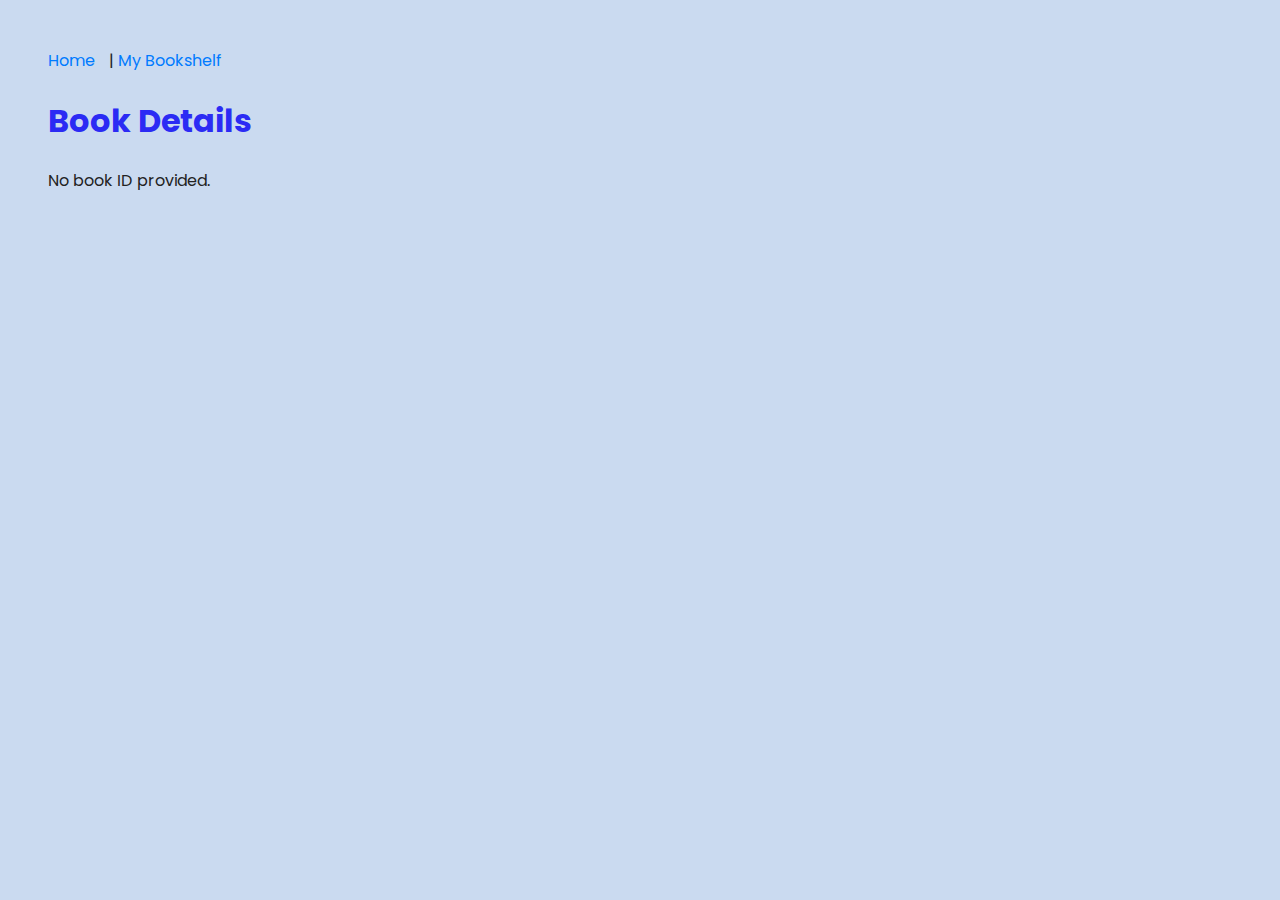
<file: details.html>
<!DOCTYPE html>
<html lang="en">
<head>
<meta charset="UTF-8" />
<title>Book Details</title>
<link rel="stylesheet" href="style.css" />
<link rel="stylesheet" href="style2.css"/>
<link id="body_font" href="https://fonts.googleapis.com/css2?family=Poppins:wght@400;600&display=swap" rel="stylesheet">
</head>
<body>
<nav>
  <a href="index.html">Home</a> |
  <a href="bookshelf.html">My Bookshelf</a>
</nav>

<h1>Book Details</h1>
<div id="bookDetails"></div>

<script>
  function getQueryParam(param) {
    const urlParams = new URLSearchParams(window.location.search);
    return urlParams.get(param);
  }

  const bookId = getQueryParam('id');
  if (!bookId) {
    document.getElementById('bookDetails').innerText = 'No book ID provided.';
  } else {
    fetch(`https://www.googleapis.com/books/v1/volumes/${bookId}`)
      .then(res => res.json())
      .then(data => {
        const info = data.volumeInfo;
        document.getElementById('bookDetails').innerHTML = `
          <h2>${info.title}</h2>
          <p><strong>Authors:</strong> ${info.authors?.join(', ') || 'N/A'}</p>
          <p><strong>Publisher:</strong> ${info.publisher || 'N/A'}</p>
          <p><strong>Published Date:</strong> ${info.publishedDate || 'N/A'}</p>
          <img src="${info.imageLinks?.thumbnail || ''}" alt="Cover" />
          <p>${info.description || 'No description available.'}</p>
          <p><strong>Page Count:</strong> ${info.pageCount || 'N/A'}</p>
          <p><strong>Categories:</strong> ${info.categories?.join(', ') || 'N/A'}</p>
          <p><strong>Average Rating:</strong> ${info.averageRating || 'N/A'}</p>
          <p><a href="${info.previewLink}" target="_blank">Preview this book</a></p>
        `;
      })
      .catch(err => {
        document.getElementById('bookDetails').innerText = 'Error loading book details.';
        console.error(err);
      });
    
  }

   function fetchBookDetails(bookId) {
  fetch(`https://www.googleapis.com/books/v1/volumes/${bookId}`)
    .then(res => res.json())
    .then(data => {
      const info = data.volumeInfo;
      document.getElementById('bookDetails').innerHTML = `
        <h2>${info.title}</h2>
        <p><strong>Authors:</strong> ${info.authors?.join(', ') || 'N/A'}</p>
        <p><strong>Publisher:</strong> ${info.publisher || 'N/A'}</p>
        <p><strong>Published Date:</strong> ${info.publishedDate || 'N/A'}</p>
        <img src="${info.imageLinks?.thumbnail || ''}" alt="Cover" />
        <p>${info.description || 'No description available.'}</p>
        <p><strong>Page Count:</strong> ${info.pageCount || 'N/A'}</p>
        <p><strong>Categories:</strong> ${info.categories?.join(', ') || 'N/A'}</p>
        <p><strong>Average Rating:</strong> ${info.averageRating || 'N/A'}</p>
        <p><a href="${info.previewLink}" target="_blank">Preview this book</a></p>
      `;
    })
    .catch(() => {
      document.getElementById('bookDetails').innerHTML = '<p>Error loading book details.</p>';
    });
}


document.addEventListener('click', function (e) {
  if (e.target.classList.contains('book-title')) {
    const bookId = e.target.dataset.id;
    fetchBookDetails(bookId);
  }
}); 
    
</script>
</body>
</html>
</file>
<file: style.css>
body {
  font-family: Arial, sans-serif;
}

nav a {
  margin-right: 10px;
  text-decoration: none;
  color: #007bff;
}

nav a:hover {
  text-decoration: underline;
}

.book {
  margin-bottom: 15px;
}

.book img {
  vertical-align: middle;
  max-height: 100px;
}
</file>
<file: style2.css>
body {
        font-family: 'Poppins', sans-serif;
        background-color: #cadaf0;
        color: #222;
        padding: 40px;
        line-height: 1.6;
    }
    head {
      background-color: #333; /* Dark gray */
      padding: 50px 50px 50px 10px;
     
    }
    .container1{
 
        justify-content: space-between;
        align-items:center
      
    }
    .container2{
      padding: auto;
      background-color: rgb(139, 156, 241);
      max-width: 300px;

    }
  

.container3 {
  max-width: 250px;
}

.container3 ul {
  list-style: none;
  padding-left: 0;
}

.container3 li {
  margin-bottom: 10px;
}

    h1{

    padding: auto ;
    color: rgb(43, 43, 244);
   
    }
   

    main {
      max-width: 800px;
      margin: 40px auto;
      padding: 0 20px;
      text-align: center;
    }
    a {
      color: #250abd;
      text-decoration: none;
    }
    a:hover {
      text-decoration: underline;
    }
    ul {
      list-style: none;
      padding: 0;
    }
    li {
      margin: 10px 0;
    }
</file>
